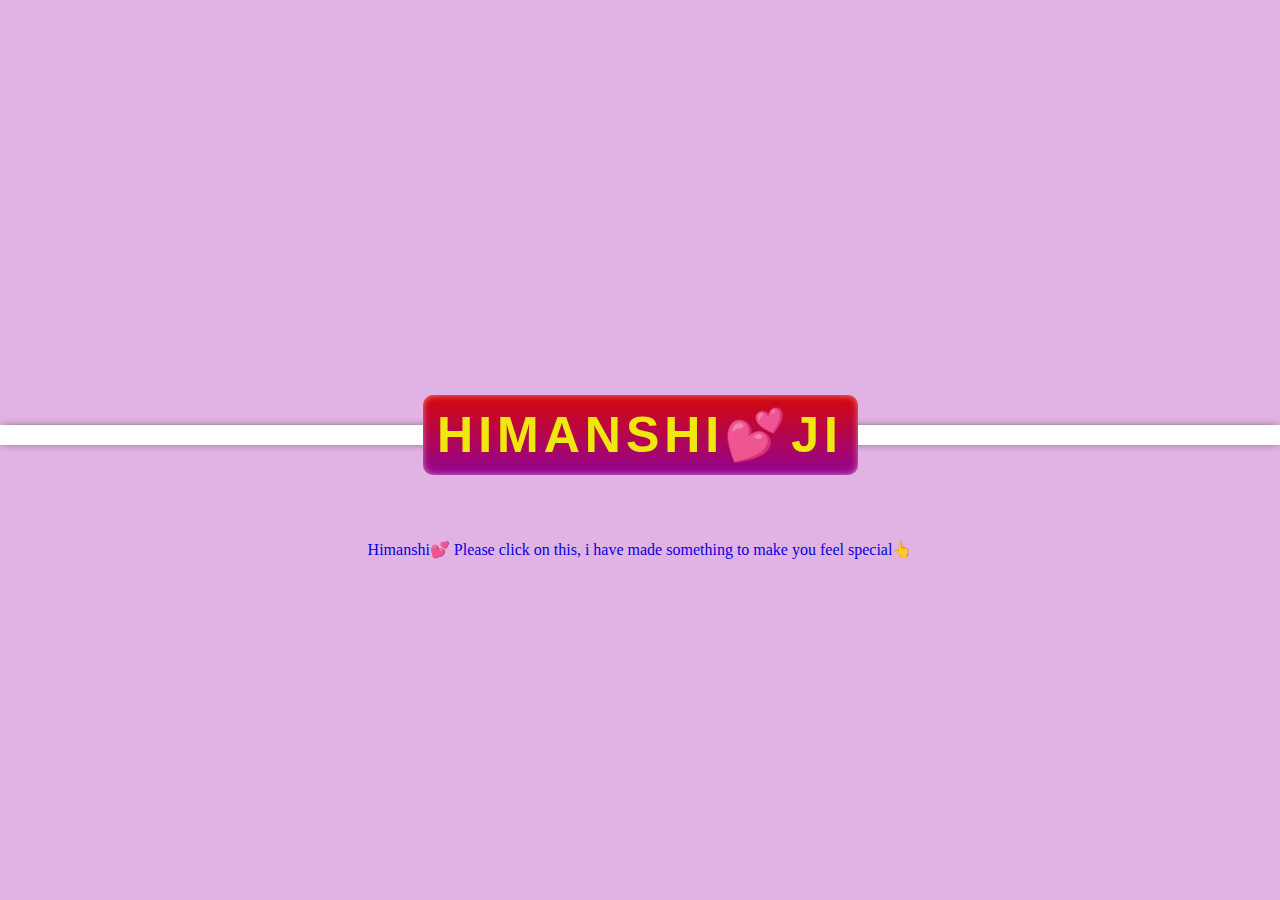
<file: index.html>
<!DOCTYPE html>
<html lang="en">
  <head>
    <meta charset="UTF-8" />
    <meta name="viewport" content="width=device-width, initial-scale=1.0" />
    <title>This is a book for Himanshi💕 my Friend💕</title>
    <link rel="stylesheet" href="Ankush.css" />
  </head>
  <body>
    <div class="container">
      <p> Himanshi💕 Please click on this, i have made something to make you feel special👆</p>
      <div class="ribbon"></div>
      <div class="tag">
        <a href="book.html">Himanshi💕ji</a>
      </div>
    </div>
  </body>
</html>
</file>
<file: Ankush.css>
* {
    margin: 0;
    padding: 0;
  }
  
  .container {
    height: 100vh;
    width: 100vw;
    background: #9c03a74e;
    display: flex;
    justify-content: center;
    align-items: center;
    flex-direction: column;
    position: relative;
    color: white;
    background-image: ;
  }
  
  .tag {
    height: 80px;
    width: 435px;
    background: linear-gradient(rgb(214, 8, 8), rgb(146, 4, 146));
    border-radius: 10px;
    color: #ffffff;
    font-family: helvetica;
    line-height: 80px;
    text-align: center;
    font-weight: 900;
    font-size: 50px;
    letter-spacing: 5px;
    text-transform: uppercase;
    margin-top: -50px;
    box-shadow: 0 0 10px -3px #ffffff inset;
  }
  /*.tag:after {
    content: "Bestfriend";
  }
  */
  .container .tag :hover {
    color: rgb(131, 223, 130);
  }
  .ribbon {
    width: 100%;
    height: 20px;
    background: rgb(255, 255, 255);
    box-shadow: 0 0 10px -3px #333;
  }
  .tag a {
    color: rgb(239, 231, 13);
    text-decoration: none;
  }
  p {
    position: absolute;
    color: rgb(8, 0, 223);
    top: 60%;
    font-family:Arial, Helvetica, sans-serif
    font-weight: 900;
  }
</file>
